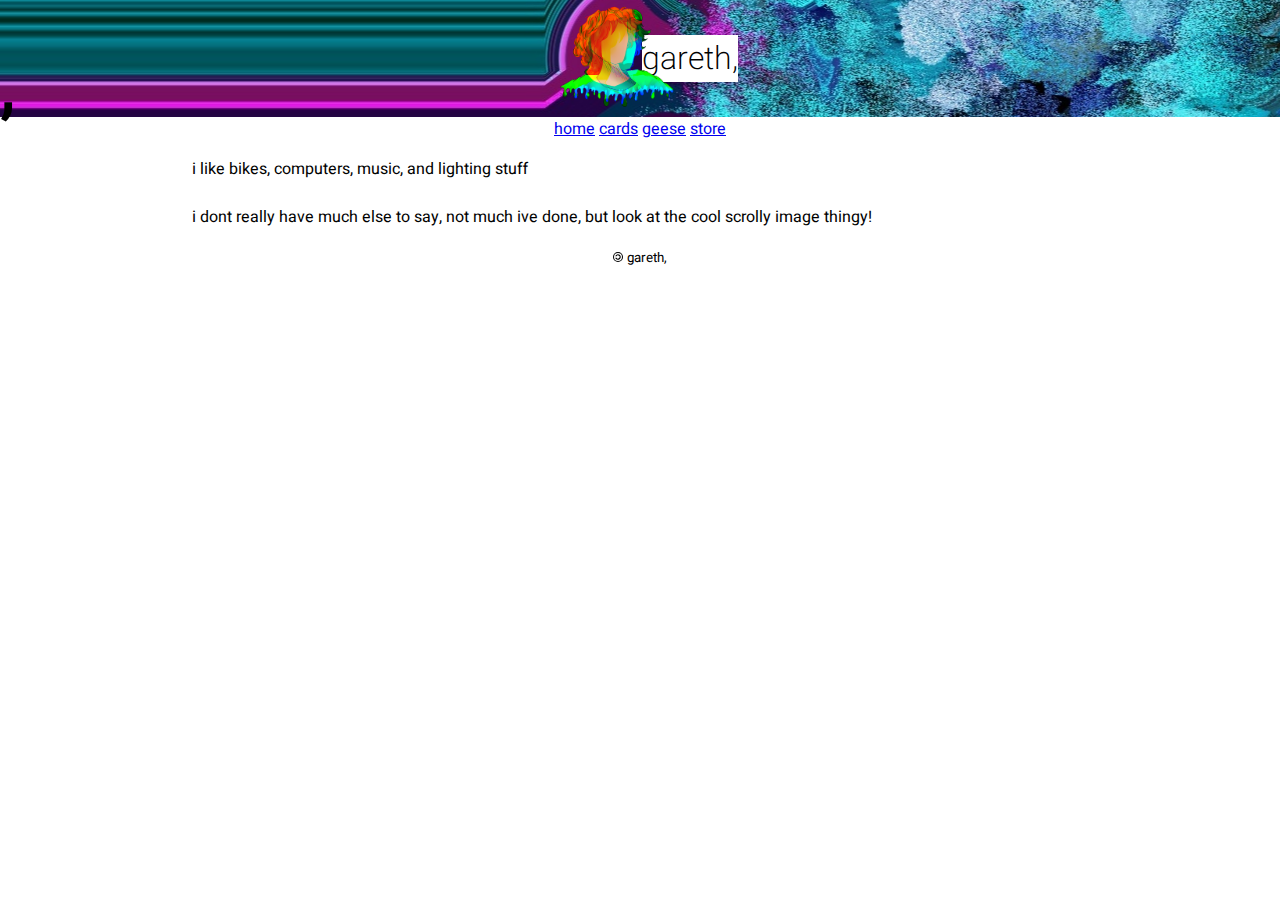
<file: index.html>
<!DOCTYPE html>
<html lang="en">

<head>

  <meta charset="utf-8">

  <meta name="viewport" content="width=device-width, intial-scale=1.0">

  <link rel="stylesheet" href="index.css">

  <link rel="preconnect" href="https://fonts.googleapis.com">
  <link rel="preconnect" href="https://fonts.gstatic.com" crossorigin>
  <link href="https://fonts.googleapis.com/css2?family=Heebo:wght@100;200;300;400;500;600;700;800;900&display=swap" rel="stylesheet"> 
    
  <title>home,</title>
  <link rel="icon" type="image/x-icon" href="/img/general_img/favicon.ico">

</head>

<body>
  <div class="loader1">
    <h1>,</h1>
  </div> 
  
  <div class="content"> 
  <header id="topPic">

    <div class="logo">    
      <img src="/img/logo.png">
    </div>
    <h1>gareth,</h1>
  </header>

  <nav>
    <a href="index.html">home</a>
    <a href="cards.html">cards</a>
    <a href="geese.html">geese</a>
    <a href="https://milfstickers.com/">store</a>
  </nav>

  
  <div class="main">
    <p>i like bikes, computers, music, and lighting stuff
       <br><br> 
       i dont really have much else to say, not much ive done, but look at the cool scrolly image thingy!
    </p>


   
 </div>
 

  <footer class="footer">
    <object data="img/Copyleft.svg" type="image/svg+xml" style="height: 10px;"></object>
    <small>gareth,</small>
  </footer>

<script src="scripts.js"></script>
</div></body>


</html>
</file>
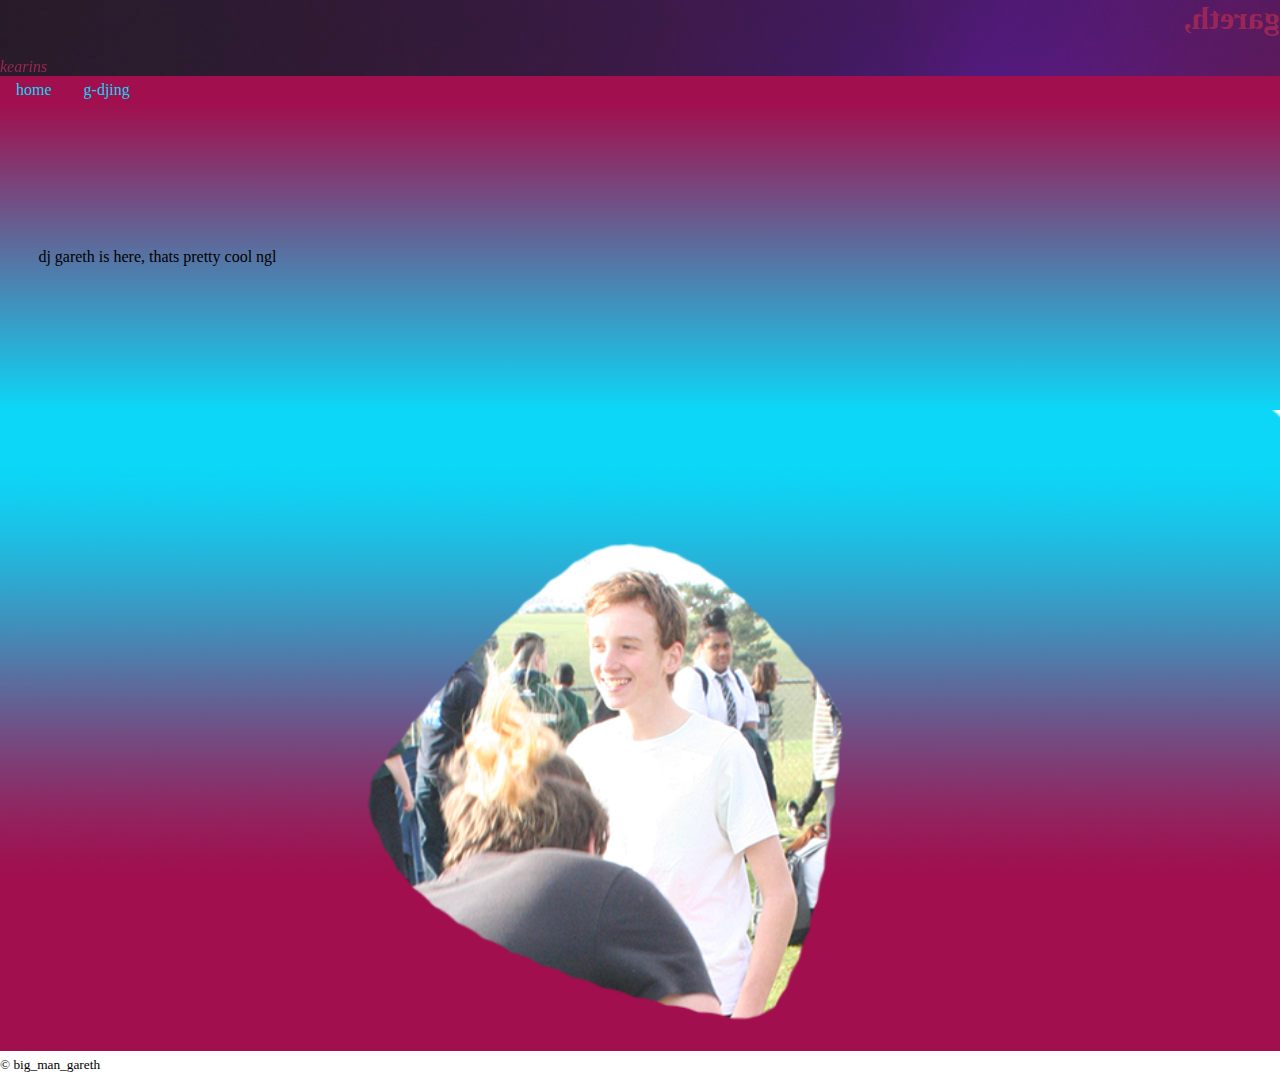
<file: djing.html>
<!DOCTYPE html>
<html lang="en">

<head>
    <meta charset="utf-8">
    <link rel="stylesheet" href="stylesdj.css">
</head>

<body>

    <header>
        <h1 title="big man gareth">gareth,</h1>
        <i title="thats me">kearins</i>

    </header>


    <div class="topnav">
        <a href="index.html">home</a>
        <a class="active" href="djing.html">g-djing</a>
    </div>


    <section>
        <div class="part1">


            <p>dj gareth is here, thats pretty cool ngl</p>


        </div>

        <div class="pic1">


            <img src="pic1.png">

        </div>

    </section>



    <footer>
        <small>&copy; big_man_gareth</small>
    </footer>

</body>


</html>
</file>
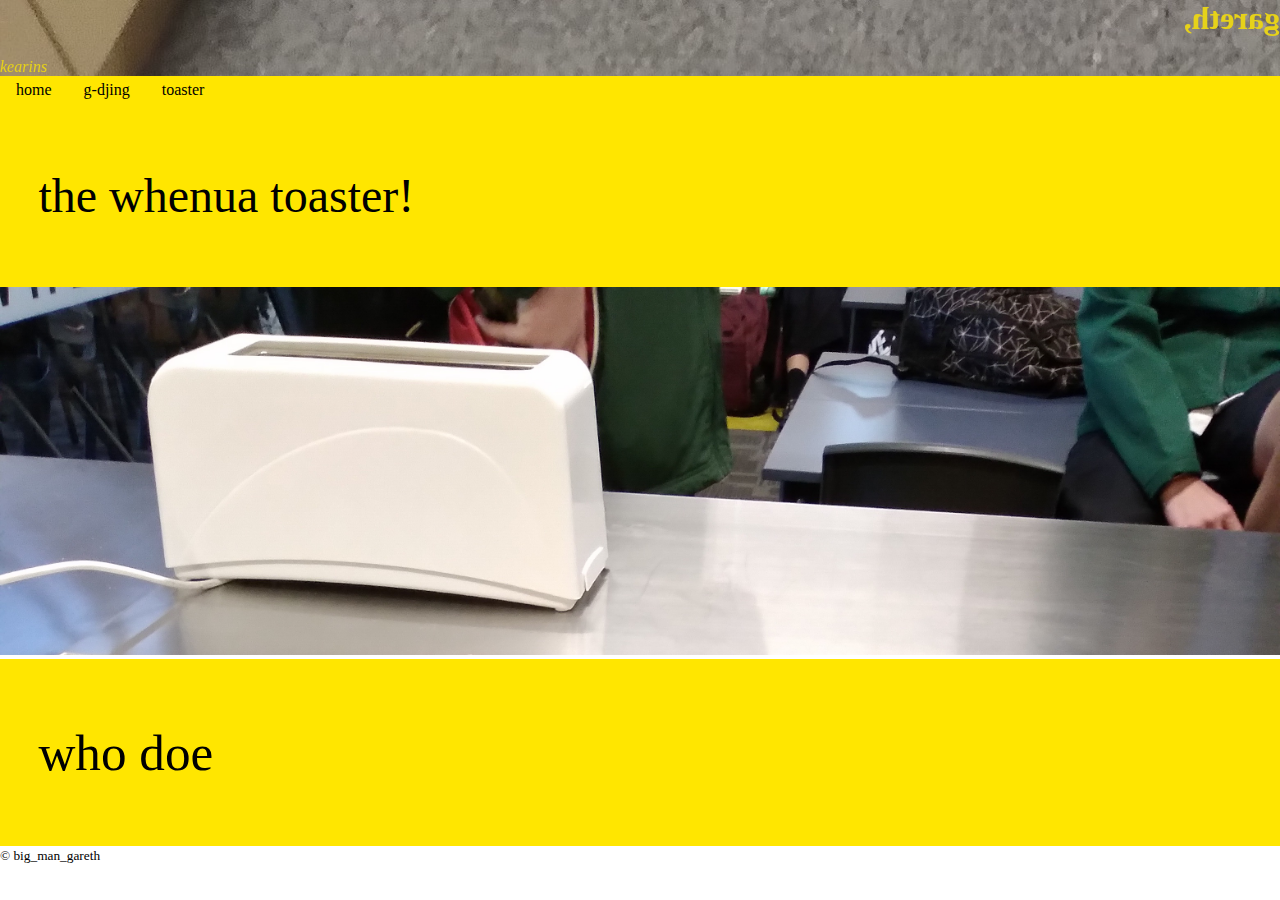
<file: whenua toaster/whenuatoaster.html>
<!DOCTYPE html>
<html lang="en">

<head>
    <meta charset="utf-8">
    <link rel="stylesheet" href="whenuatoaster.css">
</head>

<body>

    <header>
        <!--The title tag makes it so when the mouse hovers over for extended amount of time, it makes a message appear-->
        <h1 title="big man gareth">gareth,</h1>
        <i title="thats me">kearins</i>

    </header>


    <div class="topnav">
        <a href="index.html">home</a>
        <a href="djing.html">g-djing</a>
        <a class="active" href="whenuatoaster.html">toaster</a>
    </div>


    <section>


        <div class="introblurb">
            <p>the whenua toaster!</p>
        </div>

        <div class="widepic">
            <img src="me-and-justin-and-toaster.jpg" alt="The whenua toaster located on the bench">
        </div>

        <div class="whodoe">
            <p>who doe</p>
        </div>


    </section>




    <footer>
        <small>&copy; big_man_gareth</small>
    </footer>

</body>


</html>
</file>
<file: index.css>
:root {
  --black: #000000;
  --white: #ffffff;
  --orange: #ff5100;
  --yellow: #fefc00;
  --lime: #09ff00;
  --cyan: hsl(170, 100%, 50%);
}

/*
WATCHDOGS GARETH LOADING SCREEN PLEASE AND THANKYOU 
as in the video game with the hexagons and shit

ima try -L0g_

maybe later -L0g_

font-family: "Heebo", sans-serif;

*/
.loader1 {
  animation-name: loader1;
  position: absolute;
  animation-duration: 2s;
  font-size: xx-large;
  z-index: 1;

  animation-fill-mode: forwards;
  
}



@keyframes loader1 {
  0% {
    opacity: 1;
    height: auto;
  }
  100% {
    transition: opacity 1s ease-out;
    opacity: 0;
    height: 0;
    overflow: hidden;
  }
}

@keyframes content {
  0% {
    transition: opacity 1s ease-out;
    opacity: 0;
    height: 0;
    overflow: hidden;
  }
  100% {
    opacity: 1;
    height: auto;
  }
}
/*  reset all css margins ect*/
html {
  width: 100vw;
  margin:0px;
  overflow-x: hidden;
  overflow-y: hidden;
  font-family: "Heebo", sans-serif;
 }

body {
  width: 100vw;
  margin: 0px;
  /* going to add background color that 
  goes along side the background image */
}

.content {
  animation-duration: 2s;
  animation-name: content;
  animation-fill-mode: forwards;
  
}



/*
█▄█ ██▀ ▄▀▄ █▀▄ ██▀ █▀▄ 
█ █ █▄▄ █▀█ █▄▀ █▄▄ █▀▄ 
*/

header {
  display: grid; /*https://stackoverflow.com/questions/21087518/animate-css-background-position-with-smooth-results-sub-pixel-animation http://jsfiddle.net/5pVr4/4/ */
  background-position: center;
}

header h1 {
  background-color: var(--white);
  width: fit-content;
  display: flex;
  align-self: center;

  grid-column: 2;
  grid-row: 1;

  font-weight: 200;
}

.logo {
  margin-left: auto;
  width: 100px;
  z-index: 1;
}

.logo img{
  grid-row: 1;
  grid-column: 1;
  width: 150px;
  margin-left: auto;
  margin-right: auto;
}
 
nav {
  text-align: center;
}


.main {
  margin-left: auto;
  margin-right: auto;

  width: 70vw;

}

.footer {
  text-align: center;
}
</file>
<file: stylesdj.css>
/* 

Colours to use!

black
#010101

pinkish
#A10F4E

cyan
#0CD7F8


*/


/* this is to make the website go all the way to the edges of the website*/

html {
    margin: 0%;
    padding: 0%;
}


/* this is to make the website go all the way to the edges of the website*/

body {
    margin: 0%;
    padding: 0%;
}


/*makes header flip apon hover, also makes the header look nicer, the color is the font color*/

header {
    color: #A10F4E;
    background-image: url("pexels-ezequiel-da-silva-2902536.jpg");
    filter: invert(10%);
}

/* Make the website stretch to the top of the viewport by removing the margin at the top of the h1 in the header */
header h1 {
    margin-top: 0
}

h1:hover {
    transform: scaleX(-1);
}


/*
i:hover {
    transform: scaleX(-1);
}
*/

.topnav {
    background-color: #A10F4E;
    overflow: hidden;
}


/* make nav colored*/

.topnav a {
    float: left;
    color: #0CD7F8;
    text-align: center;
    padding: 5px 16px;
    text-decoration: none;
    transition-duration: 0.55s;
}


/* mouse hover over change color to dj theme*/

.topnav a:hover {
    background-color: #D0D98F;
    color: #010101;
    transition-duration: 0.55s;
}

.part1 {
    background-image: linear-gradient(#A10F4E, #0CD7F8);
    padding: 10% 3% 10% 3%;
}

section div img {
    width: 100%;
}
</file>
<file: whenua toaster/whenuatoaster.css>
/* 
Colours to use!

yellow
#FFE600

Cyan
#46D4F0

Green
#00A80B

Orange 
#EB6F00

Dark Magenta
#A32F61
*/


/* this is to make the website go all the way to the edges of the website*/

html {
    margin: 0%;
    padding: 0%;
}


/* this is to make the website go all the way to the edges of the website*/

body {
    margin: 0%;
    padding: 0%;
}


/*makes header flip apon hover, also makes the header look nicer, the color is the font color*/

header {
    color: #FFE600;
    background-image: url("floor.jpg");
    filter: invert(10%);
    margin: 0%;
}


/* Make the website stretch to the top of the viewport by removing the margin at the top of the h1 in the header */

header h1 {
    margin-top: 0;
}


/*makes it so when hovered over, it flips*/

h1:hover {
    transform: scaleX(-1);
}


/*
i:hover {
    transform: scaleX(-1);
}
*/

.topnav {
    background-color: #FFE600;
    overflow: hidden;
}


/* make nav colored*/

.topnav a {
    float: left;
    color: #010101;
    text-align: center;
    padding: 5px 16px;
    text-decoration: none;
    transition-duration: 0.55s;
}


/* mouse hover over change color to dj theme*/

.topnav a:hover {
    background-color: #A10F4E;
    color: #0CD7F8;
    transition-duration: 0.55s;
}

section p {
    background-color: #FFE600;
    padding: 5% 3% 5% 3%;
    margin: 0% 0% 0% 0%;
}

.whodoe {
    font-size: 4vw;
}

.introblurb {
    font-size: 3em;
}

.widepic img {
    width: 100%;
    height: auto;
    padding: 0px;
    margin: 0px;
}
</file>
